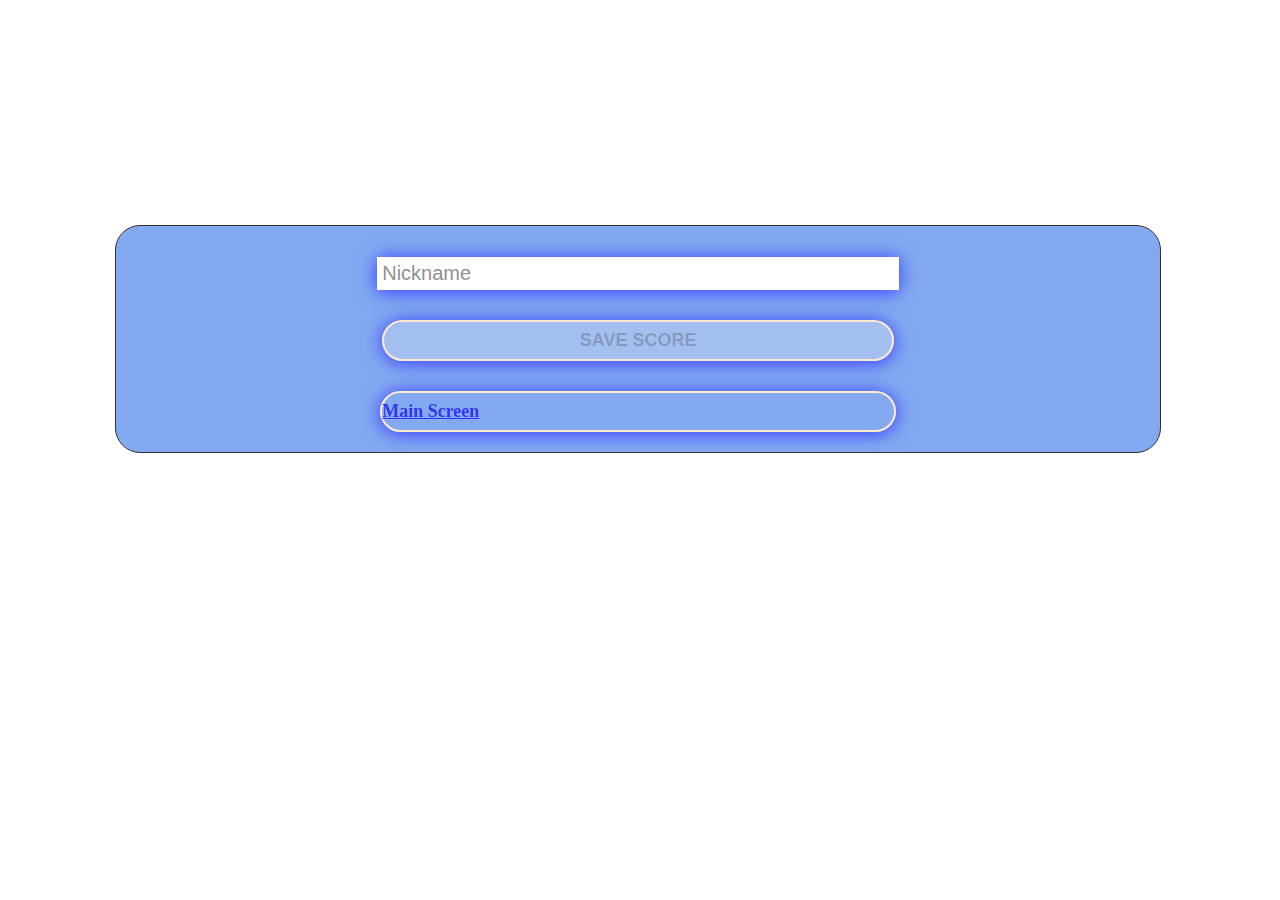
<file: end.html>
<!DOCTYPE html>
<html lang="en">
  <head>
    <meta charset="UTF-8" />
    <meta name="viewport" content="width=device-width, initial-scale=1.0" />
    <meta http-equiv="X-UA-Compatible" content="ie=edge" />
    <title>End of Quiz</title>
    <link
      rel="stylesheet"
      href="https://cdn.jsdelivr.net/npm/bootstrap@4.5.3/dist/css/bootstrap.min.css"
      integrity="sha384-TX8t27EcRE3e/ihU7zmQxVncDAy5uIKz4rEkgIXeMed4M0jlfIDPvg6uqKI2xXr2"
      crossorigin="anonymous"
    />
    <link rel="stylesheet" href="styles.css" />
  </head>
  <body>
    <div class="end-container">
      <div id="end.html" class="flex-center flex column">
        <h1 id="userFinalScore"></h1>
        <form>
          <input
            type="text"
            name="Nickname"
            id="nickname"
            placeholder="Nickname"
          />
          <button
            type="submit"
            class="btn"
            id="saveScoreBtn"
            onclick="saveHighScore(event)"
            disabled
          >
          SAVE SCORE
        </button>
        <a href="index.html" class="btn">Main Screen</a>

        <!-- <form action="/Users/austinperez/Desktop/Homework-4/Code-Quiz/index.html">
          <input id="mainScreenBtn" type="submit" value="Main Screen" />
        </form> -->

        <!-- <a class="answer-container" href="/index.html">Quiz Again</a>
        <a class="answer-container" href="/">Main Screen</a> -->
      </div>
    </div>
    <script src="end.js"></script>
  </body>
</html>
</file>
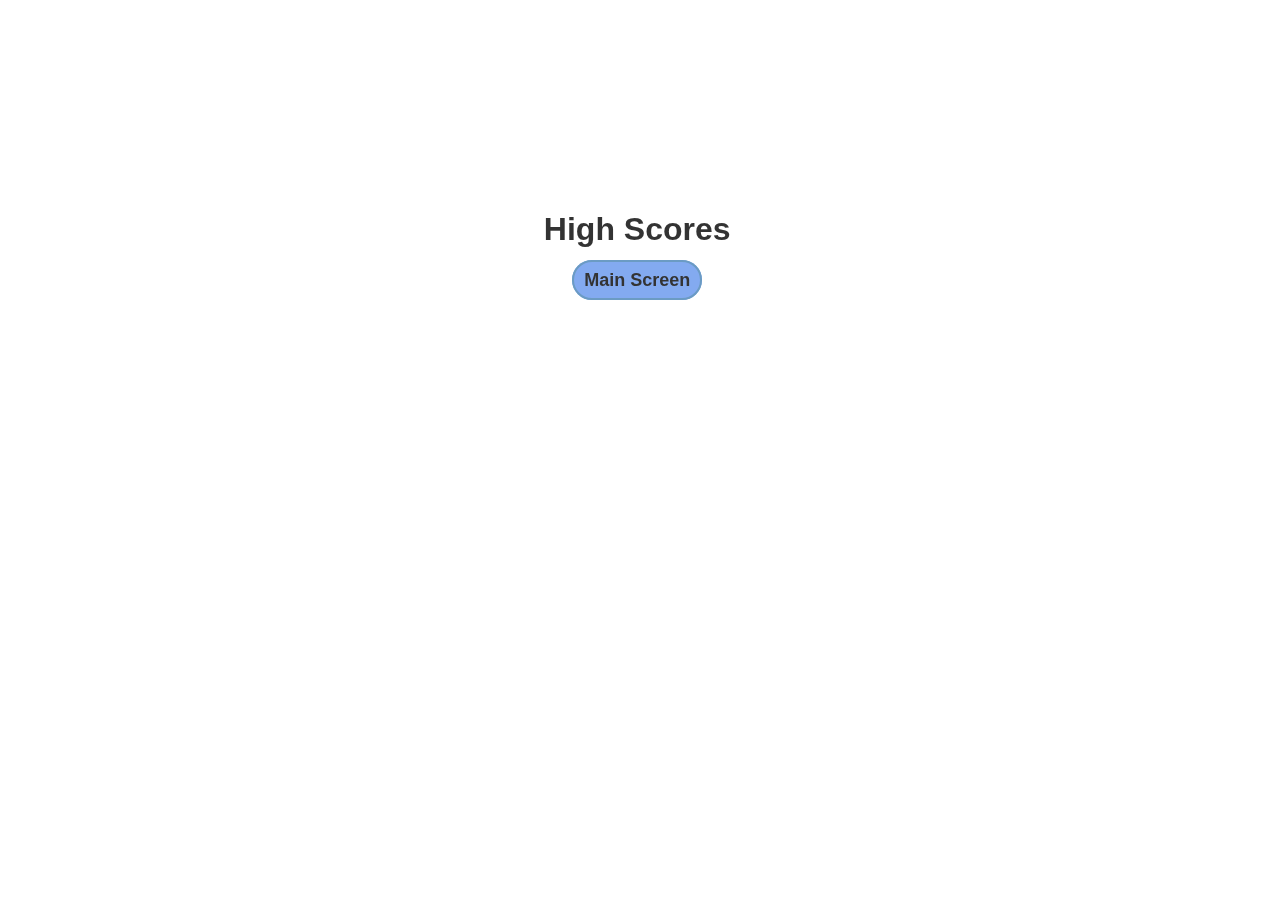
<file: highscore.html>
<!DOCTYPE html>
<html lang="en">
  <head>
    <meta charset="UTF-8" />
    <meta name="viewport" content="width=device-width, initial-scale=1.0" />
    <meta http-equiv="X-UA-Compatible" content="ie=edge" />
    <title>High Scores</title>
    <link rel="stylesheet" href="highscores.css" />
  </head>
  <body>
    <div class="container">
      <div id="highScores" class="flex-center flex-column">
        <h1 id="userFinalScore">High Scores</h1>
        <ul id="highScoresList"></ul>
        <a class="btn" href="index.html">Main Screen</a>
      </div>
    </div>
    <script src="highscore.js"></script>
  </body>
</html>
</file>
<file: styles.css>
nav {
  background-color: cornflowerblue;
  opacity: 0.8;
  text-align: center;
  border: 1px solid black;
}

.navbar-brand {
  color: black;
}

.title {
  width: 20%;
  padding: 10px;
  text-align: center;
  font-size: 22px;
  font-weight: bold;
  margin-right: 39%;
}

.container-timer {
  margin-left: 85%;
  font-size: 20px;
  font-weight: bold;
}
.container {
  width: 100%;
  background-color: cornflowerblue;
  opacity: 0.8;
  border-radius: 25px;
  padding: 10px;
  border: 1px solid;
  position: fixed;
  top: 30%;
  left: 9%;
}
.answer-container {
  display: flex;
  margin-bottom: 8px;
  width: 100%;
  font-size: 14px;
  border: 2px solid bisque;
  border-radius: 25px;
}
.answer-container:hover {
  cursor: pointer;
  box-shadow: 0 5px 5px 0 bisque;
  transform: translateY(-0.1rem);
  transition: transform 150ms;
}
.answer-prefix {
  margin-left: 10px;
  margin-top: 10px;
  margin-bottom: 8px;
  background-color: seashell;
  border: 2px solid bisque;
  border-radius: 25px;
  font-size: 20px;
  padding-left: 2px;
  padding-right: 2px;
}
.answer-text {
  margin-left: 10%;
  padding-top: 15px;
  width: 100%;
}
.correct {
  background-color: chartreuse;
}

.incorrect {
  background-color: red;
}

#begin-btn {
  width: 20%;
  font-size: 25px;
  font-weight: bold;
  padding: 10px 20px;
  border: 2px solid black;
  border-radius: 25px;
  margin-left: 35px;
}

.control-center {
  display: flex;
  justify-content: center;
  align-items: center;
}

#hud {
  display: flex;
  justify-content: space-around;
}

.hud-prefix {
  text-align: center;
  font-size: 20px;
  margin-top: auto;
}

.hud-main {
  text-align: center;
}

.end-container {
  width: 80%;
  background-color: cornflowerblue;
  opacity: 0.8;
  border-radius: 25px;
  padding: 10px;
  border: 1px solid;
  position: fixed;
  top: 25%;
  left: 9%;
}

form {
  display: flex;
  flex-direction: column;
  align-items: center;
}
input {
  margin-bottom: 10px;
  width: 50%;
  padding: 5px;
  font-size: 20px;
  border: none;
  box-shadow: 0 0.1rem 1.2rem 0 blue;
}

.btn {
  width: 50%;
  padding-top: 8px;
  padding-bottom: 8px;
  font-weight: bold;
  font-size: 18px;
  border: 2px solid bisque;
  border-radius: 25px;
  margin-top: 20px;
  margin-bottom: 10px;
  box-shadow: 0 0.1rem 1.2rem 0 blue;
}
.answer-container-end {
  display: flex;
  margin-bottom: 12px;
  width: 10%;
  font-size: 24px;
  border: 2px solid bisque;
  border-radius: 25px;
}

#userFinalScore {
  margin-left: 48%;
}

#mainScreenBtn {
  border: 2px solid bisque;
  border-radius: 25px;
  margin-top: 10px;
}
.hide {
  display: none;
}
</file>
<file: highscores.css>
.container {
  width: 80%;
  opacity: 0.8;
  font-family: Arial, Helvetica, sans-serif;
  text-align: center;
  padding: 10px;
  position: fixed;
  top: 20%;
  left: 9%;
}

.btn {
  width: 50%;
  padding-top: 8px;
  padding-bottom: 8px;
  padding-right: 10px;
  padding-left: 10px;
  font-weight: bold;
  font-size: 18px;
  background-color: cornflowerblue;
  border: 2px solid steelblue;
  border-radius: 25px;
  margin-top: 20px;
  margin-bottom: 22px;
  text-decoration: none;
  color: black;
}

#highScoresList {
  list-style: none;
  padding-left: 0;
  font-size: 22px;
}
</file>
